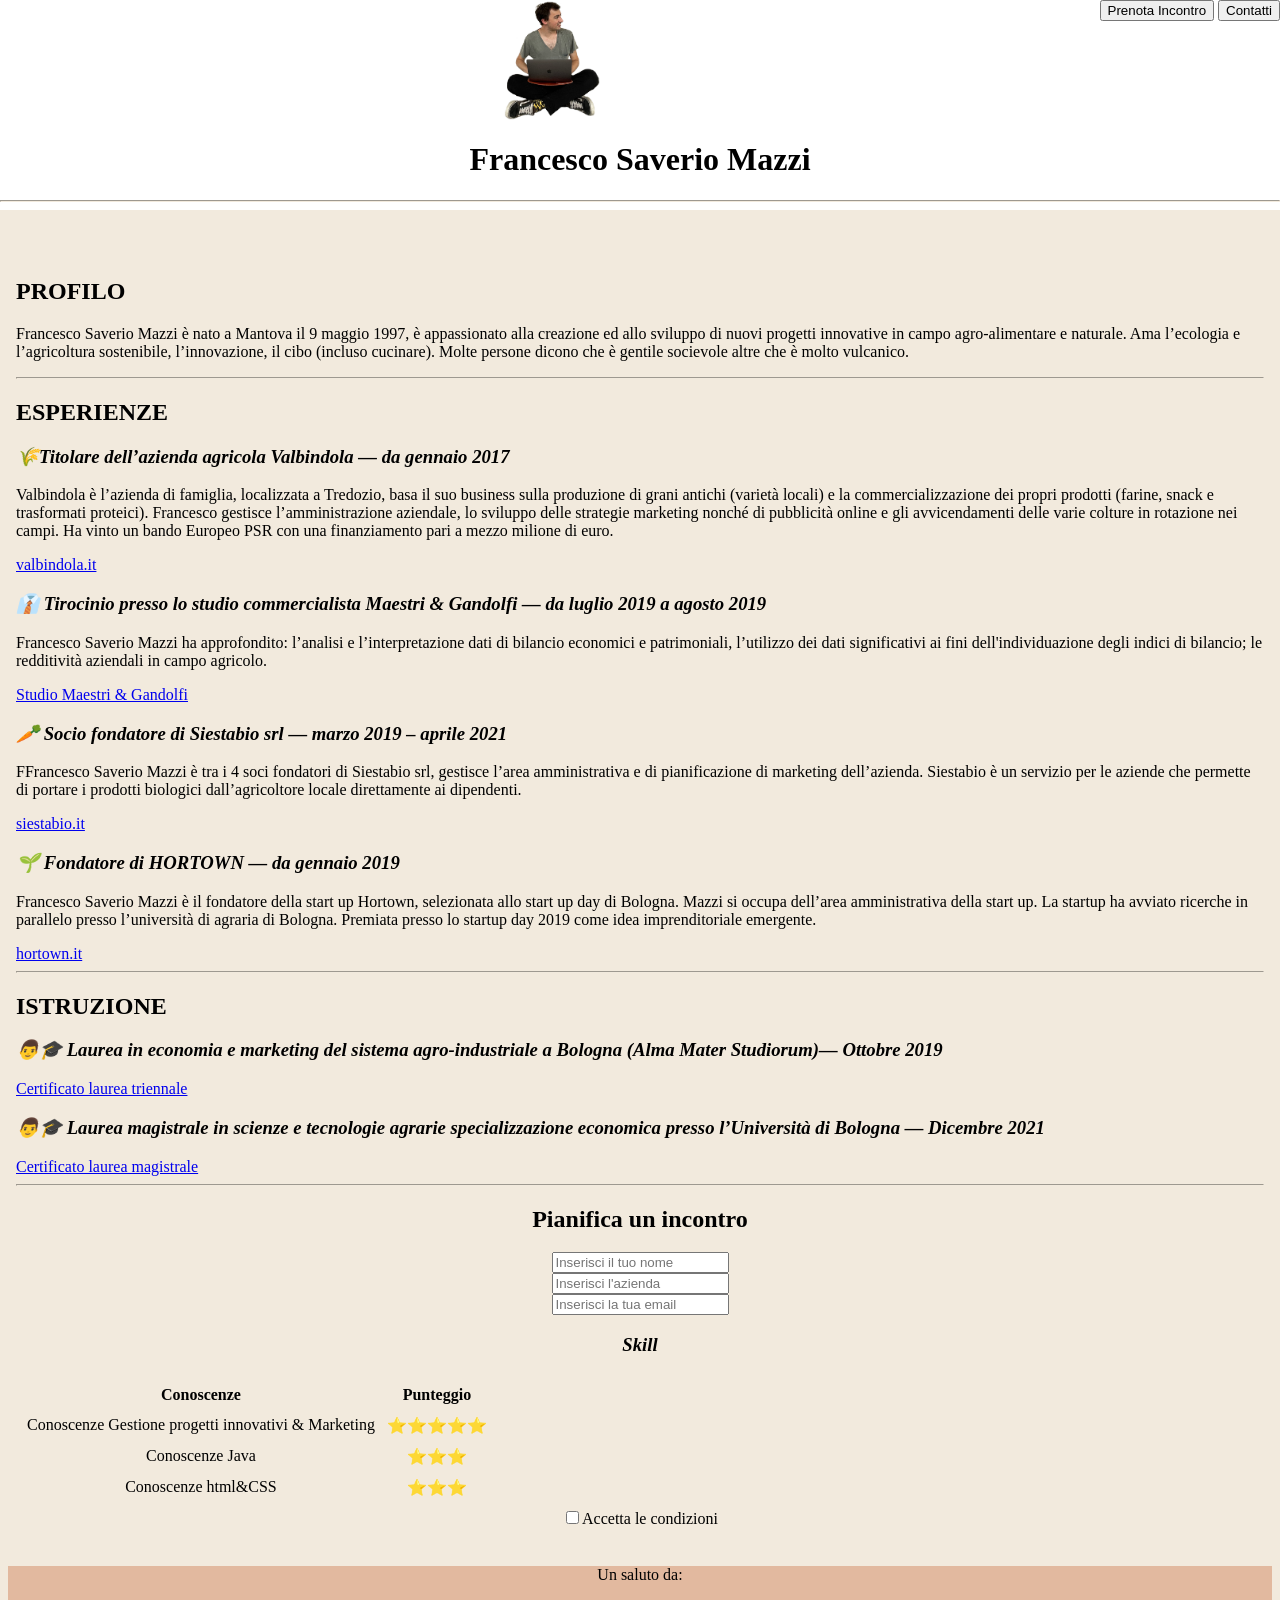
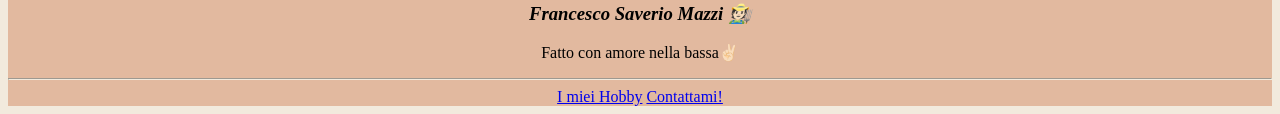
<file: 1_cv/index.html>
<!DOCTYPE html>
<html lang="en" dir="ltr">

<head>
  <meta charset="utf-8">
  <link rel="stylesheet" href="style.css">
  <title>Presentazione📝</title>
</head>

<body>
  <header>
    <nav>
      <!-- Bottoni ordine -->
      <div class="button">
        <button type="button" name="button">Prenota Incontro</button>
        <button type="button" name="button">Contatti</button>
      </div>
    </nav>
    <!-- Nome e foto cv  -->
    <div class="headerDiv">
      <img src="img/1img.png" class="img">
      <h1>Francesco Saverio Mazzi</h1>
    <hr>
    </div>
  </header>
  <main>
    <!-- la storia -->

    <div class="storia">
      <h2>PROFILO</h2>
      <p>Francesco Saverio Mazzi è nato a Mantova il 9 maggio 1997, è appassionato alla creazione ed allo sviluppo di nuovi progetti innovative in campo agro-alimentare e naturale. Ama l’ecologia e l’agricoltura sostenibile, l’innovazione, il cibo (incluso cucinare). Molte persone dicono che è gentile socievole altre che è molto vulcanico.</p>
    </div>
    <hr>
    <!-- tutte le esperienze -->

    <div class="esperienze">
      <h2>ESPERIENZE</h2>
      <h3>🌾Titolare dell’azienda agricola Valbindola — da gennaio 2017</h3>
      <p>Valbindola è l’azienda di famiglia, localizzata a Tredozio, basa il suo business sulla produzione di grani antichi (varietà locali) e la commercializzazione dei propri prodotti (farine, snack e trasformati proteici). Francesco gestisce l’amministrazione aziendale, lo sviluppo delle strategie marketing nonché di pubblicità online e gli avvicendamenti delle varie colture in rotazione nei campi. Ha vinto un bando Europeo PSR con una finanziamento pari a mezzo milione di euro.</p>
      <a href="https://www.valbindola.it" target="_blank">valbindola.it</a>

      <h3>👔 Tirocinio presso lo studio commercialista Maestri & Gandolfi — da luglio 2019 a agosto 2019</h3>
      <p>Francesco Saverio Mazzi ha approfondito: l’analisi e l’interpretazione dati di bilancio economici e patrimoniali, l’utilizzo dei dati significativi ai fini dell'individuazione degli indici di bilancio; le redditività aziendali in campo agricolo.</p>
      <a href="https://www.paginebianche.it/viadana/studio-gandolfi-maestri.580591" target="_blank">Studio Maestri & Gandolfi </a>

      <h3>🥕 Socio fondatore di Siestabio srl — marzo 2019 – aprile 2021 </h3>
      <p>FFrancesco Saverio Mazzi è tra i 4 soci fondatori di Siestabio srl, gestisce l’area amministrativa e di pianificazione di marketing dell’azienda. Siestabio è un servizio per le aziende che permette di portare i prodotti biologici dall’agricoltore locale direttamente ai dipendenti.</p>
      <a href="https://gazzettadimantova.gelocal.it/mantova/cronaca/2021/02/04/news/mantova-frutta-e-verdura-biologiche-consegnate-a-casa-o-in-azienda-1.39859212" target="_blank">siestabio.it</a>

      <h3>🌱 Fondatore di HORTOWN — da gennaio 2019</h3>
      <p>Francesco Saverio Mazzi è il fondatore della start up Hortown, selezionata allo start up day di Bologna. Mazzi si occupa dell’area amministrativa della start up. La startup ha avviato ricerche in parallelo presso l’università di agraria di Bologna. Premiata presso lo startup day 2019 come idea imprenditoriale emergente.</p>
      <a href="https://drive.google.com/file/d/1E1hMW8aibWGEf6dVqG6Vvcgvf3Rh7Pzf/view?usp=sharing" target="_blank">hortown.it</a>

    </div>
    <hr>
    <!-- ISTRUZIONE -->

    <div class="istruzione">
      <h2>ISTRUZIONE</h2>
      <h3>👨🎓 Laurea in economia e marketing del sistema agro-industriale a Bologna (Alma Mater Studiorum)— Ottobre 2019</h3>
      <a href="https://drive.google.com/file/d/1KkOvWf5i-j6Et0NaqYv-FuLBU8JllVrH/view?usp=sharing" target="_blank">Certificato laurea triennale</a>
      <h3>👨🎓 Laurea magistrale in scienze e tecnologie agrarie specializzazione economica presso l’Università di Bologna — Dicembre 2021</h3>
      <a href="https://drive.google.com/file/d/1ticbviuASe6v7MtZwYIwxaqWuYxDhwtE/view?usp=sharing " target="_blank">Certificato laurea magistrale</a>
    <hr>

    <div class="fine">

      <h2>Pianifica un incontro</h2>
      <form class="" action="index.html" method="post" class="form">
        <div>
          <input type="text" placeholder="Inserisci il tuo nome" required minlength ="3" maxlength="10">
        </div>

        <div>
          <input type="text" placeholder="Inserisci l'azienda">
        </div>

        <div>
          <input type="email" placeholder="Inserisci la tua email">
        </div>

        <h3>Skill</h3>

        <table id="tab2" cellspacing="10">
          <tr>
            <th> Conoscenze </th>
            <th> Punteggio </th>
          </tr>
          <tr>
            <td>Conoscenze Gestione progetti innovativi & Marketing</td>
            <td> ⭐️⭐️⭐️⭐️⭐️</td>
          </tr>
          <tr>
            <td>Conoscenze Java</td>
            <td> ⭐️⭐️⭐️</td>
          </tr>
          <tr>
            <td>Conoscenze html&CSS</td>
            <td> ⭐️⭐️⭐️</td>
          </tr>
        </table>

    </div>

    <!-- condizioni privacy -->

    <div class="accettaCondizioni">
      <input type="checkbox">Accetta le condizioni
    </div>
  </main>

  <footer>
    Un saluto da:
    <h3>Francesco Saverio Mazzi 🧑🏻‍🌾</h3>
    <p>Fatto con amore nella bassa✌🏻</p>
    <hr>
    <a href="hobbies.html">I miei Hobby</a>
    <a href="contact.html">Contattami!</a>
  </footer>

</body>

</html>
</file>
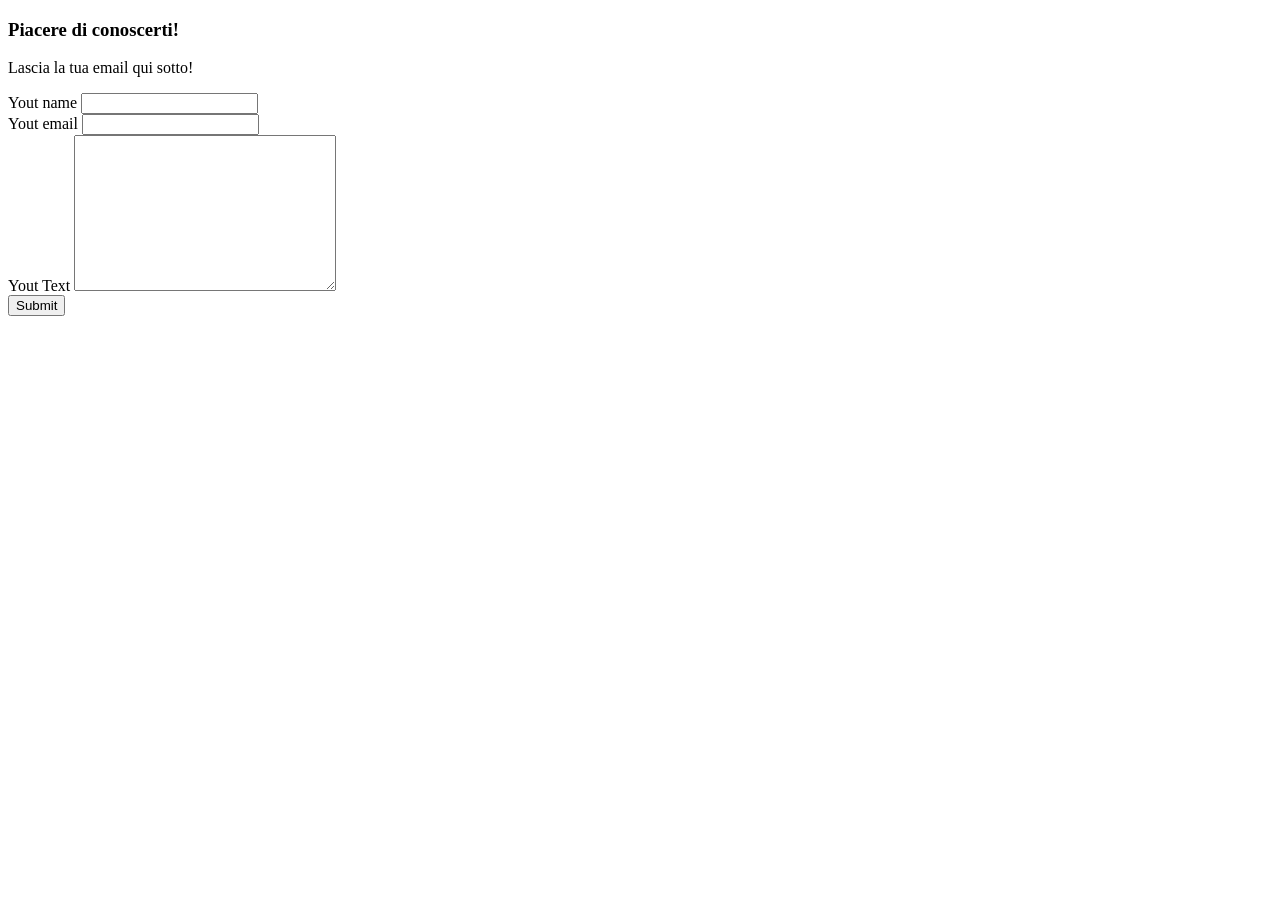
<file: 1_cv/contact.html>
<!DOCTYPE html>
<html lang="en" dir="ltr">
  <head>
    <meta charset="utf-8">
    <title></title>
  </head>
  <body>
    <h3>Piacere di conoscerti!</h3>
    <p>Lascia la tua email qui sotto!</p>
    <form  action="mailto:info@valbindola.it" method="post" enctype="text/plain">
      <label for="">Yout name</label>
      <input type="text" name="yourName" value=""><br>
      <label for="">Yout email</label>
      <input type="email" name="yourEmail" value=""><br>
      <label for="">Yout Text</label>
      <textarea name="yourMessage" rows="10" cols = "30" value=""> </textarea><br>
      <input type="submit" name="">
    </form>
  </body>
</html>
</file>
<file: 1_cv/style.css>
body {
  background-color: #f2eadd;
}
h3 {
  font-style: italic;
}
header {
  position: fixed;
  top: 0;
  left: 0;
  margin: 0;
  width: 100%;
  background-color: white;
}

main {
  margin-top: 250px;
  padding: 8px;
}
.button {
  float: right;

}
.headerDiv {
  text-align: center;
}
.img {
  display: block;
  margin: 0 auto;
}
hr {
border-color: #f2eadd;
}
.img {
  width: 100px;
  height: 120px;
  display: block;
  margin-left: auto;
  margin-right: auto;
}
.fine {
  text-align: center;
}
.accettaCondizioni {
  text-align: center;

}
.form {
  width:50px;
  height:50px;
  font-size:30px
}
footer {
    margin-top: 30px;
    background-color: #e2b99f;
    text-align: center;
}
</file>
